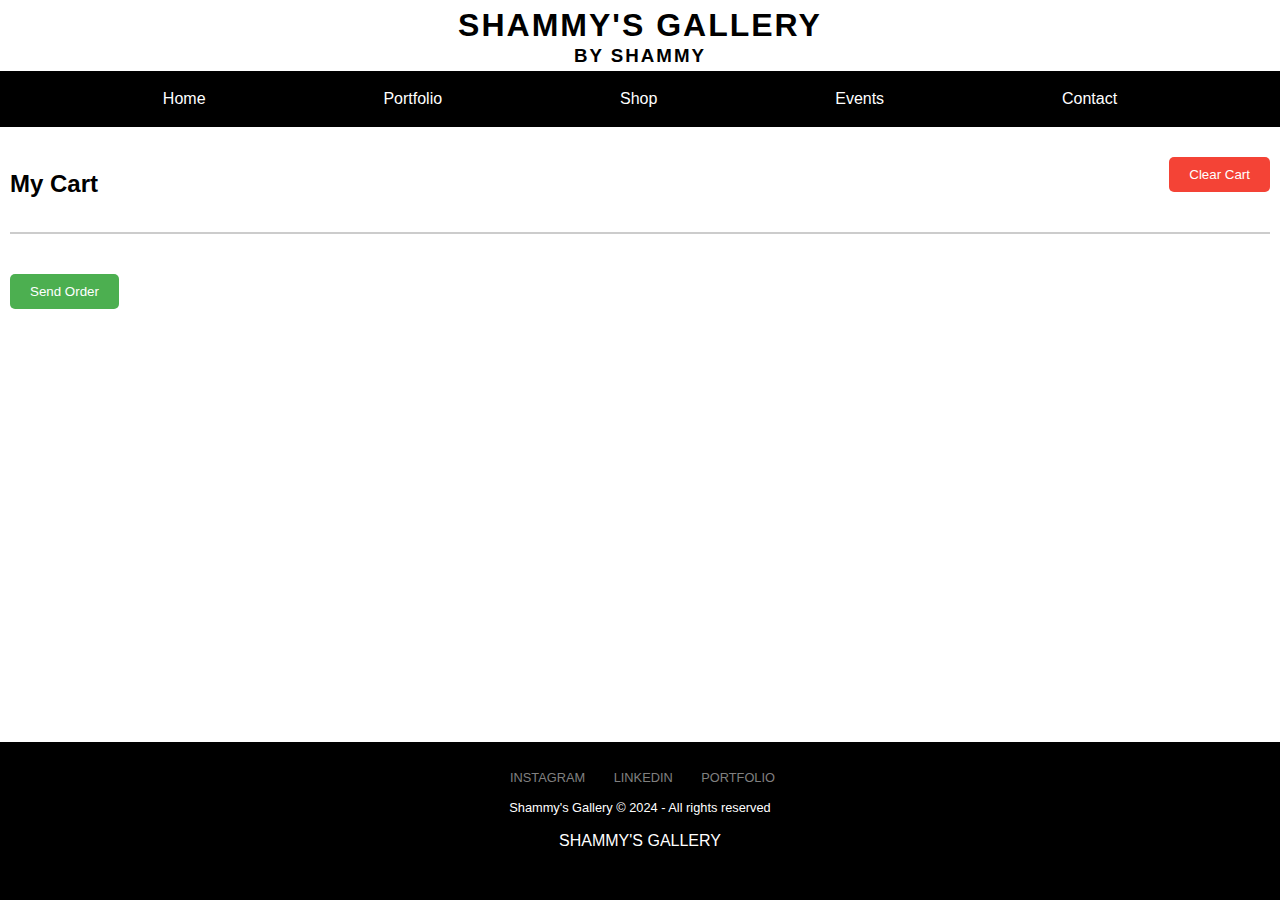
<file: cart.html>
<!DOCTYPE html>
<html lang="en">
<head>
    <meta charset="UTF-8">
    <meta name="viewport" content="width=device-width, initial-scale=1.0">
    <link rel="stylesheet" href="styles.css">
    <title>Cart</title>
    <style>
html, body {
    height: 100%; /* Ensure the page height is the full viewport height */
    margin: 0;
    display: flex;
    flex-direction: column;
}

.content {
    flex: 1; /* This makes the content area grow to fill the available space */
    display: flex;
    flex-direction: column;
    padding: 10px;
}

.cart-section {
    flex: 1;
    margin-top: 20px;
}

.cart-header {
    display: flex;
    justify-content: space-between;
    align-items: center;
    border-bottom: 2px solid #ccc;
    padding-bottom: 10px;
    margin-bottom: 20px;
}

.cart-header h2 {
    margin: 0;
}

.cart-item {
    display: flex;
    justify-content: space-between;
    align-items: center;
    padding: 10px;
    border: 1px solid #ccc; /* Add this line */
    border-radius: 5px; /* Optional: to round the corners */
    margin-bottom: 10px;
    font-family: "copperplate", sans-serif;
}


.cart-item p {
    margin: 0;
}

.remove-symbol {
    font-size: 20px;
    cursor: pointer;
    color: #fff;
    border: none;
    background-color: #f44336;
    padding: 4px 10px;
    margin: 0;
    border-radius: 50%;
    display: flex;
    align-items: center;
    justify-content: center;
    transition: background-color 0.3s;
}

.remove-symbol:hover {
    background-color: #d32f2f;
}

.clear-button,
.inquiry-button {
    background-color: #4CAF50;
    color: #fff;
    border: none;
    padding: 10px 20px;
    cursor: pointer;
    border-radius: 5px;
    transition: background-color 0.3s;
}

.clear-button {
    background-color: #f44336;
    align-self: flex-end;
    margin-bottom: 20px;
}

.clear-button:hover {
    background-color: #d32f2f;
}

.inquiry-button {
    width: auto; /* Adjust width as needed */
    max-width: 200px; /* Optional: Set a max width if needed */
    background-color: #4CAF50;
    color: #fff;
    padding: 10px 20px;
    border: none;
    border-radius: 5px;
    cursor: pointer;
    transition: background-color 0.3s;
    margin: 20px auto; /* Center button and add top/bottom margins */
}


.inquiry-button:hover {
    background-color: #45a049;
}

.footer {
    padding: 1em 0;
    text-align: center;
    background-color: #000;
    color: #fff;
    position: relative;
    bottom: 0;
    width: 100%;
}

.footer ul {
    list-style-type: none;
    padding: 0;
    margin: 0;
}

.footer ul li {
    display: inline;
    margin-right: 10px;
}

h2 {
    font-family: "copperplate", sans-serif;
}

/* Media queries for mobile */
@media (max-width: 720px) {
    .cart-item {
        flex-direction: column;
        align-items: flex-start;
    }

    .remove-symbol {
        margin-top: 10px;
        font-size: 18px;
    }

    .clear-button {
        width: 20%;
        margin-bottom: 10px;
    }
}

/* Media queries for larger screens */
@media (min-width: 721px) {
    .cart-item {
        flex-direction: row;
        align-items: center;
    }

    .clear-button {
        align-self: flex-end;
        margin-bottom: 20px;
    }

    .cart-header {
        padding-bottom: 20px;
    }

    .remove-symbol {
        font-size: 24px;
    }
}

    </style>
</head>
<body>
    <div class="logo">
        <h1>SHAMMY'S GALLERY</h1>
        <div>
            <h3 class="logo2">BY SHAMMY</h3>
        </div>
    </div>
    <div class="tab-bar">
        <ul>
            <li><a href="index.html">Home</a></li>
            <li><a href="gallery.html">Portfolio</a></li>
            <li><a href="shop.html">Shop</a></li>
            <li><a href="events.html">Events</a></li>
            <li><a href="contact.html">Contact</a></li>
        </ul>
    </div>

    <div class="content">
        <section class="cart-section">
            <div class="cart-header">
                <h2>My Cart</h2>
                <button class="clear-button" onclick="clearCart()">Clear Cart</button>
            </div>
            <div id="cart-items"></div>
            <button class="inquiry-button" onclick="makeInquiry()">Send Order</button>
        </section>
    </div>

    <footer class="footer">
        <div class="row">
            <ul>
                <li><a href="https://www.instagram.com/shammys.gallery" target="_blank">INSTAGRAM</a></li>
                <li><a href="https://www.linkedin.com/in/shamiltonomwenga" target="_blank">LINKEDIN</a></li>
                <li><a href="https://www.vogue.com/photovogue/photographers/313512" target="_blank">PORTFOLIO</a></li>
            </ul>
        </div>
    
        <div class="row">
            Shammy's Gallery © 2024 - All rights reserved
        </div>

        <div class="logo3">
            SHAMMY'S GALLERY
            <div>
                <h3 class="logo4">BY SHAMMY</h3>
            </div> 
        </div>
    </footer>

    <script>
        document.addEventListener('DOMContentLoaded', function() {
            displayCartItems();
        });

        function displayCartItems() {
            let cart = JSON.parse(localStorage.getItem('cart')) || [];
            let cartItemsContainer = document.getElementById('cart-items');
            cartItemsContainer.innerHTML = '';
            cart.forEach((item, index) => {
                let cartItem = document.createElement('div');
                cartItem.className = 'cart-item';
                cartItem.innerHTML = `
                    <p>${item.name} - £${item.price}</p>
                    <button class="remove-symbol" onclick="removeFromCart(${index})" aria-label="Remove ${item.name} from cart">-</button>
                `;
                cartItemsContainer.appendChild(cartItem);
            });
        }

        function removeFromCart(index) {
            let cart = JSON.parse(localStorage.getItem('cart')) || [];
            cart.splice(index, 1);
            localStorage.setItem('cart', JSON.stringify(cart));
            displayCartItems();
        }

        function clearCart() {
            localStorage.removeItem('cart');
            displayCartItems();
        }

        function makeInquiry() {
            let cart = JSON.parse(localStorage.getItem('cart')) || [];

            if (cart.length === 0) {
                alert("Your cart is empty. Add items before sending an order.");
                return;
                }

            // Format cart data into a readable string
                let orderDetails = cart.map(item => `${item.name}: £${item.price}`).join('\n');

            // Email recipient and subject
                let recipient = "artbyshammy9@gmail.com"; // Replace with your email
                let subject = "New Order from Shammy's Gallery";
                let body = `Hello,\n\nI would like to place an order for the following items:\n\n${orderDetails}\n\nThank you!`;

    // Open mail client with pre-filled details
    window.location.href = `mailto:${recipient}?subject=${encodeURIComponent(subject)}&body=${encodeURIComponent(body)}`;
}

    </script>
</body>
</html>
</file>
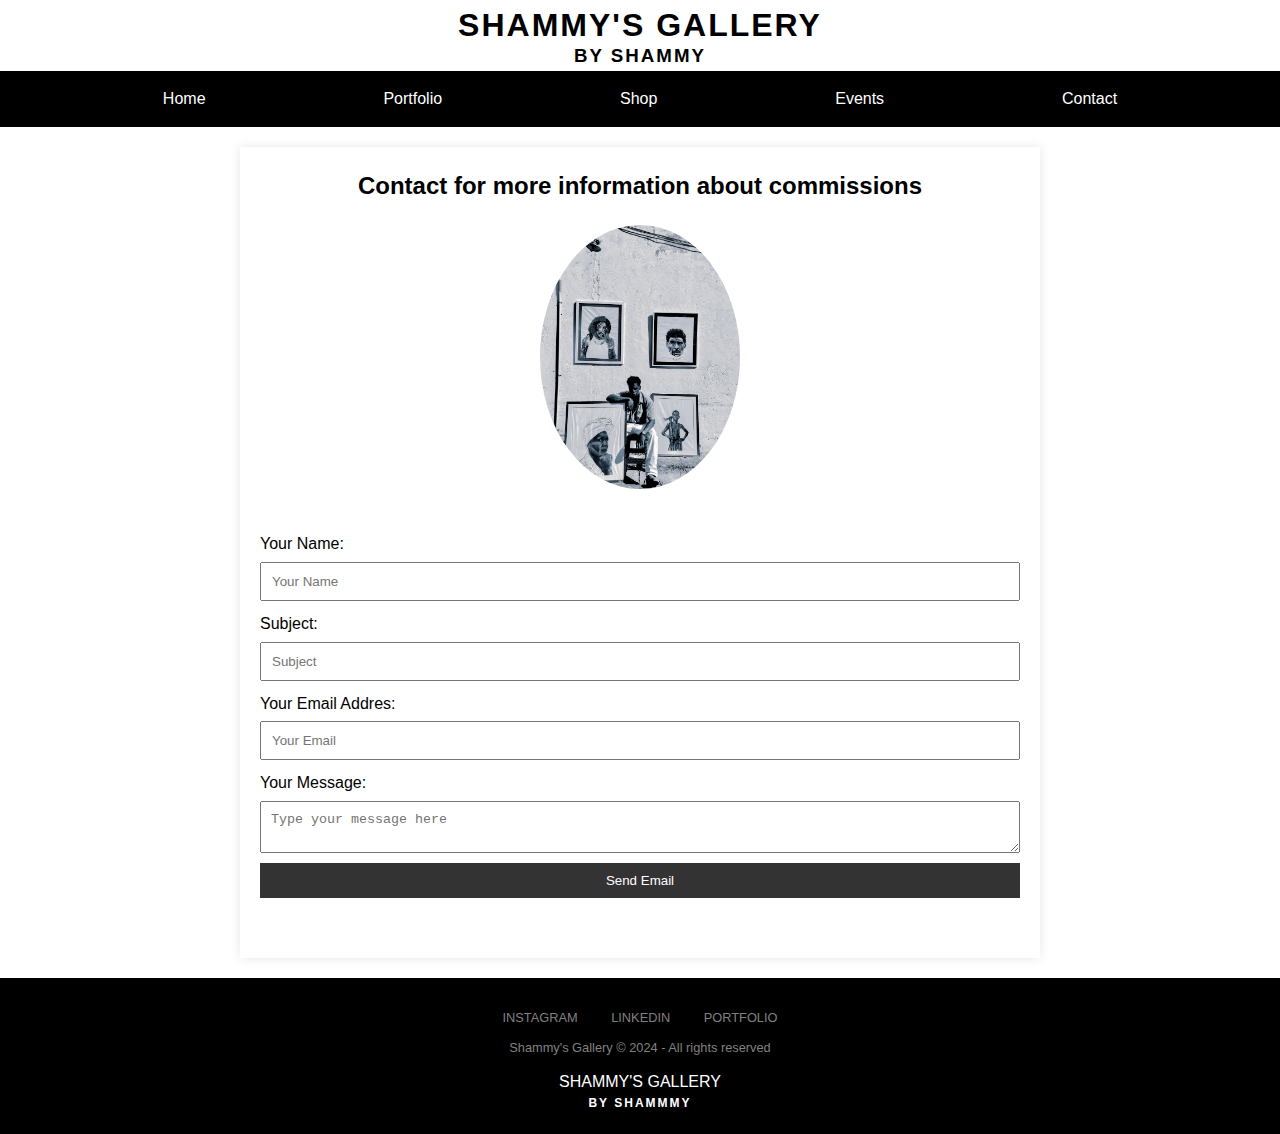
<file: contact.html>
<!DOCTYPE html>
<html lang="en">
<head>
    <meta charset="UTF-8">
    <meta name="viewport" content="width=device-width, initial-scale=1.0">
    <link rel="stylesheet" href="styles.css">
    <link rel="preconnect" href="https://fonts.googleapis.com">
    <link rel="preconnect" href="https://fonts.gstatic.com" crossorigin>
    <link rel="stylesheet" href="styles.css">
    <title>Contact</title>
    <style>

.contact-container {
    max-width: 800px;
    margin: 20px auto;
    padding: 20px;
    background-color: #fff;
    box-shadow: 0 0 10px rgba(0, 0, 0, 0.1);
    display: flex;
    flex-direction: column;
    align-items: center;
    font-family: "copperplate", sans-serif;
}

.contact-container h2 {
    text-align: center;
    font-family: "copperplate", sans-serif;
}

.artist-info {
    text-align: center;
    margin-top: 20px;
}

.artist-info img {
    max-width: 200px;
    border-radius: 50%;
}

.contact-form {
    margin-top: 20px;
    width: 100%;
    max-width: 800px;
    margin-bottom: 40px;
    text-align: left;
}

form {
    display: flex;
    flex-direction: column;
}

label {
    margin-bottom: 5px;
}

input, textarea {
    padding: 10px;
    margin-bottom: 10px;
}

button {
    padding: 10px;
    background-color: #333;
    color: #fff;
    border: none;
    cursor: pointer;
}

button:hover {
    background-color: #555;
}
.row {
    font-family: "copperplate", sans-serif;
}

.logo2 {
    font-family: "copperplate", sans-serif;
}

.logo3 {
    font-family: "copperplate", sans-serif;
    color: white;
}
.logo4 h3 {
    font-family: "copperplate", sans-serif;
    color: white;
    font-size: 12px;
}

    </style>
</head>
<body>
    <div class="logo">
        <h1>SHAMMY'S GALLERY</h1> 
        <div>
            <h3 class="logo2">BY SHAMMY</h3>
        </div>
    </div>

    <div class="tab-bar">
        <ul>
            <li><a href="index.html">Home</a></li>
            <li><a href="gallery.html">Portfolio</a></li>
            <li><a href="shop.html">Shop</a></li>
            <li><a href="events.html">Events</a></li>
            <li class="active"><a href="contact.html">Contact</a></li>
        </ul>
    </div>

    <div class="contact-container">
        <h2>Contact for more information about commissions</h2>
        <div class="artist-info">
            <img src="Images/HOME/COVER1.jpg" alt="SHAMMMY">
        </div>

        <div class="contact-form">
            <form action="contactform.php" method="POST">
                <label for="name">Your Name:</label>
                <input type="text" id="name" name="name" placeholder="Your Name" required>

                <label for="Subject">Subject:</label>
                <input type="subject" id="subject" name="subject" placeholder="Subject" required>

                <label for="email">Your Email Addres:</label>
                <input type="email" id="email" name="email" placeholder="Your Email" required>

                <label for="message">Your Message:</label>
                <textarea id="message" name="message" placeholder="Type your message here" required></textarea>

                <button type="submit" name="submit">Send Email</button>
            </form>
        </div>
    </div>

    <footer class="footer">
        <div class="row">
            <ul>
                <li><a href="https://www.instagram.com/shammys.gallery?utm_source=ig_web_button_share_sheet&igsh=ZDNlZDc0MzIxNw==" target="_blank">INSTAGRAM</a></li>
                <li><a href="https://www.linkedin.com/in/shamiltonomwenga?utm_source=share&utm_campaign=share_via&utm_content=profile&utm_medium=ios_app" target="_blank">LINKEDIN</a></li>
                <li><a href="https://www.vogue.com/photovogue/photographers/313512" target="_blank">PORTFOLIO</a></li>
            </ul>
        </div>
    
        <div class="row">
            Shammy's Gallery © 2024 - All rights reserved
        </div>

        <div class="logo3">
            SHAMMY'S GALLERY 
            <div class="logo4">
                <h3>BY SHAMMMY</h3>
            </div>
        </div>
    </footer>

    <script>
        function transitionToPage(pageURL) {
            window.location.href = pageURL;
        }
    </script>
</body>
</html>
</file>
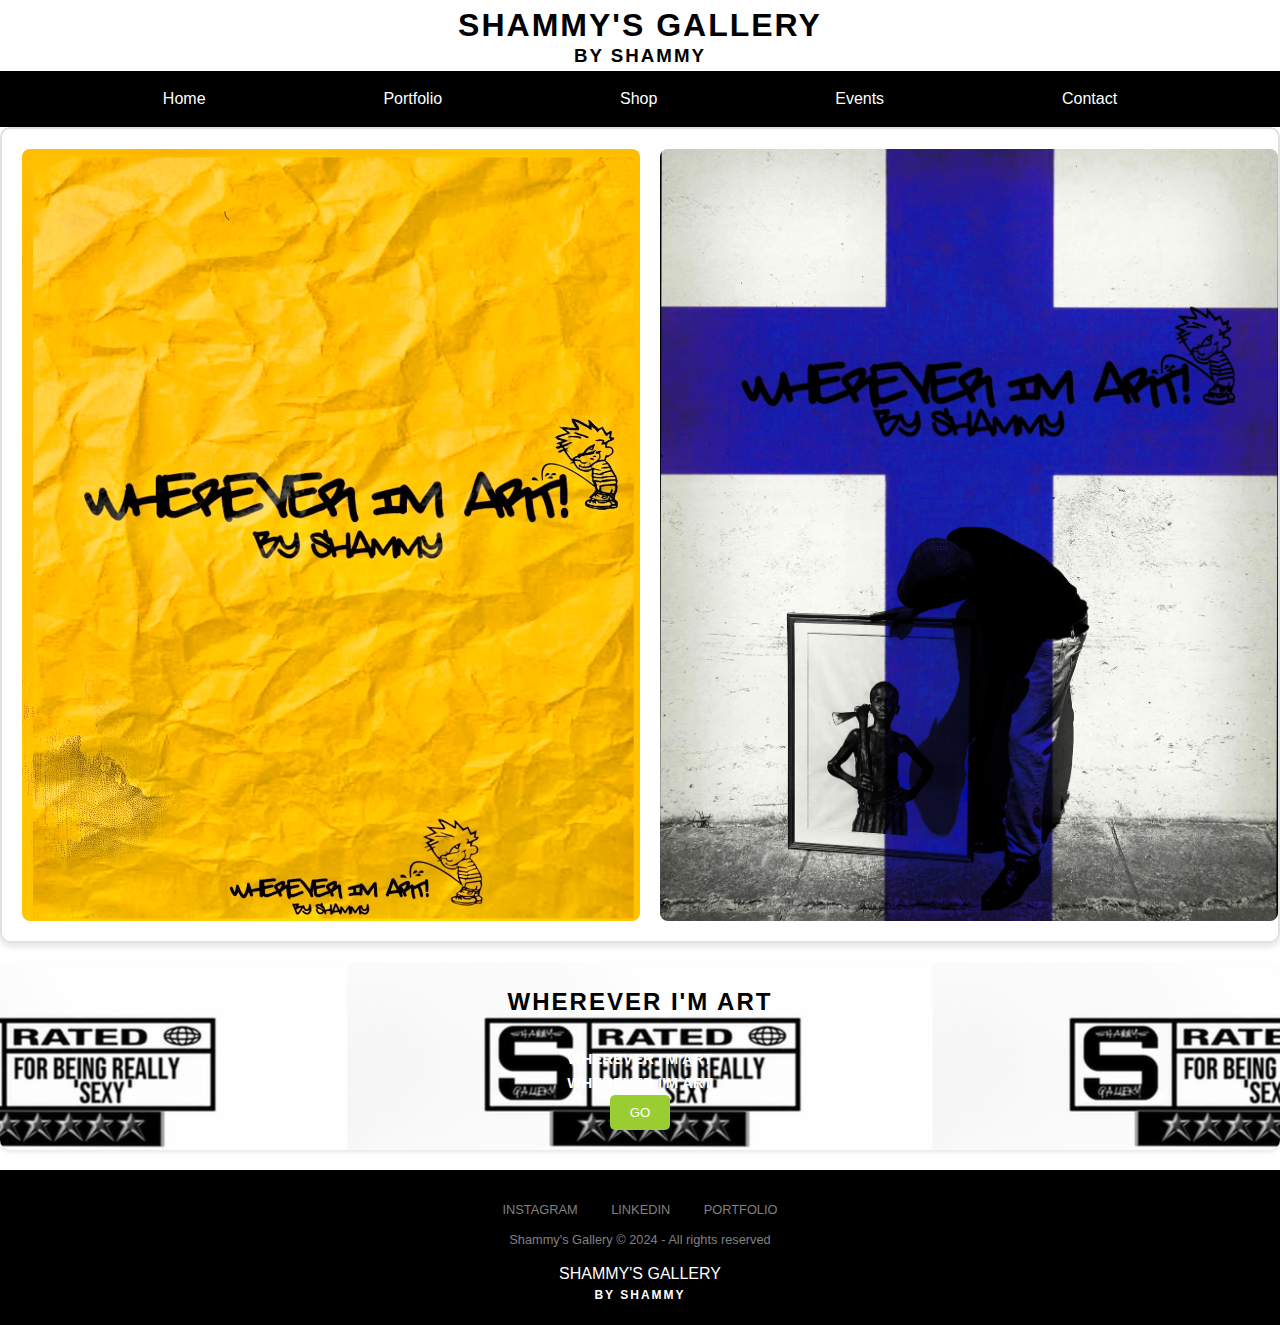
<file: events.html>
<!DOCTYPE html>
<html lang="en">
<head>
    <meta charset="UTF-8">
    <meta name="viewport" content="width=device-width, initial-scale=1.0">
    <link rel="stylesheet" href="styles.css">
    <link rel="preconnect" href="https://fonts.googleapis.com">
    <link rel="preconnect" href="https://fonts.gstatic.com" crossorigin>
    <link href="https://fonts.googleapis.com/css2?family=Protest+Revolution&family=Tilt+Neon&display=swap" rel="stylesheet">
    <title>Events</title>
    <style>
        .events {
            display: flex;
            align-items: center;
            justify-content: space-between;
            margin-bottom: 20px;
        }

        .event {
            display: flex;
            align-items: flex-start;
            width: 100%;
            border: 2px solid #e0e0e0; /* Stylish border */
            border-radius: 10px; /* Rounded corners */
            padding: 20px; /* Padding around the poster */
            box-shadow: 0px 4px 6px rgba(0, 0, 0, 0.1); /* Shadow for depth */
            transition: box-shadow 0.3s ease; /* Smooth transition */
        }

        .event img {
            max-width: 50%;
            margin-right: 20px;
            border-radius: 8px;
        }

        .event-details {
            flex: 1;
        }

        .event-details h3 {
            font-size: 24px;
            padding-bottom: 5px;
            font-family: "copperplate", sans-serif;
        }
        .event-details h4 {
            font-size: 15px;
            margin-top: 0;
            font-family: "copperplate", sans-serif;
        }

        .event-details {
            font-family: "Arial", sans-serif;
            text-align: center;
            padding: 20px;
            background-color: #f9f9f9;
            border-radius: 10px;
            box-shadow: 0px 2px 4px rgba(0, 0, 0, 0.1);
            width: 70%; /* Adjusted width to utilize space */
            margin: 0 auto; /* Center the event details */  
        }

        .event-details h3 {
            font-size: 24px;
            margin-bottom: 20px;
        }

        .event-details p {
            margin-bottom: 10px;
            line-height: 1.6;
        }

        .event-details button {
            background-color: yellowgreen;
            color: white;
            border: none;
            padding: 10px 20px;
            border-radius: 5px;
            cursor: pointer;
            transition: background-color 0.3s ease;
        }   

        .event-details button:hover {
            background-color: #0056b3;
        }

        .event-details {
            background-image: url('Stickers/sticker4.jpg'); /* Specify the path to your background image */
            background-size: auto; /* Cover the entire div with the background image */
            background-position: center; /* Center the background image */
            padding: 20px; /* Add padding to the div to ensure content is visible */
            color: white;
            font-size: large;
        }
        .secondarylogo {
            text-align: center;
            display: block;
            font-size: 13px;
            max-height: 10;
        }
        .logo2 {
            font-family: "copperplate", sans-serif;
        }
        .logo3 {
            font-family: "copperplate", sans-serif;
            color: white;
        }
        .logo4 {
            font-family: "copperplate", sans-serif;
            color: white;
            font-size: 12px;
        }
        .row {
            font-family: "copperplate", sans-serif;
        }

    </style>
</head>
<body>
    <div class="logo">
        <h1>SHAMMY'S GALLERY</h1> 
        <div>
            <h3 class="logo2">BY SHAMMY</h3>
        </div>
    </div>
    </div>
        <div class="tab-bar">
            <ul>
                <li><a href="index.html">Home</a></li>
                <li><a href="gallery.html">Portfolio</a></li>
                <li><a href="shop.html">Shop</a></li>
                <li><a href="events.html">Events</a></li>
                <li><a href="contact.html">Contact</a></li>
            </ul>
        </div>
        <div class="events">
            <div class="event">
                <img src="logos/event1.jpg" alt="Event 1">
                <img src="logos/event2.jpg" alt="Event 1">
            </div>
        </div>
        <div class="events">
                <div class="event-details">
                    <h3>WHEREVER I'M ART</h3>
                    <h4>WHEREVER I'M ART</h4>
                    <h4>WHEREVER I'M ART</h4>
                    <button onclick="transitionToPage('shop.html')">GO</button>
                 </div>
        </div>

        <footer class="footer">
            <div class="row">
                <ul>
                    <li><a href="https://www.instagram.com/shammys.gallery?utm_source=ig_web_button_share_sheet&igsh=ZDNlZDc0MzIxNw==" target="_blank">INSTAGRAM</a></li>
                    <li><a href="https://www.linkedin.com/in/shamiltonomwenga?utm_source=share&utm_campaign=share_via&utm_content=profile&utm_medium=ios_app" target="_blank">LINKEDIN</a></li>
                    <li><a href="https://www.vogue.com/photovogue/photographers/313512" target="_blank">PORTFOLIO</a></li>
                </ul>
            </div>
        
            <div class="row">
                Shammy's Gallery © 2024 - All rights reserved
            </div>
    
            <div class="logo3">
                SHAMMY'S GALLERY
                <div>
                    <h3 class="logo4">BY SHAMMY</h3>
                </div> 
            </div>
        </footer>
        
        <script>
            function transitionToPage(pageURL) {
                window.location.href = pageURL;
            }
        </script>
</body>
</html>
</file>
<file: styles.css>
/* Reset CSS */
* {
  margin: 0;
  padding: 0;
  box-sizing: border-box;
}

html, body {
  font-family: Arial, sans-serif;
  background-color: white;
  color: black;
  line-height: 1.6; /* Improve readability */
}

/* Photo Grid */
.photo-grid {
  display: flex;
  flex-direction: column;
  align-items: center;
  gap: 20px;
  padding: 40px;
  max-width: 500px; /* Adjusted for vertical centering */
  margin: auto;
}

.photo {
  width: 100%;
  position: relative;
  overflow: hidden;
  border-radius: 10px;
}

.photo img {
  width: 100%;
  height: auto;
  transition: transform 0.3s ease;
}

.photo:hover img {
  transform: scale(1.1);
}


/* Headings */
h1, h3 {
  font-family: 'Copperplate', sans-serif;
  text-transform: uppercase;
  letter-spacing: 2px;
  color: black;
  margin: 0; /* Removes all margin */
  padding: 0; /* Removes all padding */
}

.logo {
  text-align: center;
}

.logo2 {
  margin: 0; /* Removes all margin */
  padding: 0; /* Removes all padding */
}

/* Add spacing explicitly between h1 and h3 */
.logo h1 {
  margin-bottom: -10px; /* Adds consistent spacing below h1 */
}

.logo h3 {
  margin-top: 0; /* Ensures no extra spacing above h3 */
}


.logo-image {
  max-width: 100%; /* Adjust width dynamically */
  height: auto; /* Maintain aspect ratio */
  display: inline-block;
}

/* Main Navigation */
.tab-bar {
  background-color: black;
  color: white;
}

.tab-bar ul {
  list-style: none;
  display: flex;
  justify-content: space-evenly;
  align-items: center;
  font-family: "copperplate", sans-serif;
  flex-wrap: wrap; /* Allow items to wrap on smaller screens */
}

.tab-bar li {
  margin: 5px 0;
}

.tab-bar a {
  display: block;
  padding: 10px 15px;
  text-decoration: none;
  color: white;
  transition: background-color 0.3s;
}

.tab-bar a:hover {
  background-color: #555;
}

/* Footer */
.footer {
  background: #000;
  padding: 20px;
  text-align: center;
  font-family: 'Play', sans-serif;
  color: gray;
}

.footer .row {
  margin: 10px 0;
  font-size: 0.8em;
}

.footer a {
  text-decoration: none;
  color: gray;
  transition: color 0.3s;
}

.footer a:hover {
  color: #fff;
}

.footer ul {
  list-style: none;
  padding: 0;
}

.footer ul li {
  display: inline;
  margin: 0 15px;
}

.footer a i {
  font-size: 1.5em;
  margin: 0 5px;
}

/* Artist Introduction Section */
.artist-introduction {
  padding: 15px;
  background-color: #f9f9f9;
  border-radius: 10px;
  box-shadow: 0 4px 8px rgba(0, 0, 0, 0.1);
  font-family: "copperplate", sans-serif;
}

.artist-info {
  text-align: center;
  margin-bottom: 15px;
}

.artist-info h2, .artist-info h3 {
  margin-bottom: 8px;
  color: #333;
}

.artist-info p {
  color: black;
  font-size: 16px;
  padding: 0 10px;
  margin-bottom: 10px;
}

.artist-photo {
  width: 100%;
  overflow: hidden;
}

.artist-photo img {
  width: 100%;
  height: auto; /* Maintain aspect ratio */
  object-fit: cover;
  filter: brightness(70%);
  border-radius: 5px;
}

/* Adjustments for Small Screens */
@media (max-width: 720px) {
  body {
    font-size: 14px; /* Slightly smaller font for compact screens */
  }

  .tab-bar ul {
    flex-direction: column;
    align-items: stretch;
    text-align: center;
  }

  .tab-bar li {
    margin: 5px 0;
  }

  .footer {
    text-align: center;
    padding: 15px;
  }

  .footer ul li {
    display: block;
    margin: 8px 0;
  }

  .footer a i {
    font-size: 1.2em;
  }

  .artist-introduction {
    padding: 10px;
  }

  .artist-info p {
    font-size: 14px;
  }

  .artist-photo img {
    height: auto;
    border-radius: 5px;
  }
}

@media (max-width: 768px) {
  .photo-grid {
      grid-template-columns: repeat(2, 1fr); /* 2 columns for mobile */
      gap: 15px; /* Smaller gap for compact layout */
      padding: 20px;
  }

  .tab-bar ul {
      flex-wrap: wrap; /* Allow wrapping for the navigation bar */
      justify-content: space-evenly;
  }

  .tab-bar ul li {
      margin: 10px 5px; /* Reduce spacing */
  }

  .tab-bar ul li a {
      font-size: 1rem; /* Adjust font size for smaller screens */
  }

  .logo {
    font-size: 1.2rem; /* Smaller font size for mobile */
}

.logo2 {
    font-size: 0.8rem;
}
.logo img, .logo2 img {
  max-width: 80%; /* Shrink images proportionally */
  height: auto;   /* Maintain aspect ratio */
}
.photo-grid {
  grid-template-columns: repeat(2, 1fr); /* 2 columns for smaller screens */
  gap: 10px; /* Reduce the gap for compact layout */
  padding: 10px; /* Adjust padding for mobile */
}

.photo-grid .photo img {
  max-width: 75%; /* Scale down the images */
  margin: 0 auto; /* Center images within their container */
  align-items: center;
  padding-left: 100px;
}


  footer .row ul li {
      margin: 0 10px;
  }
}
</file>
